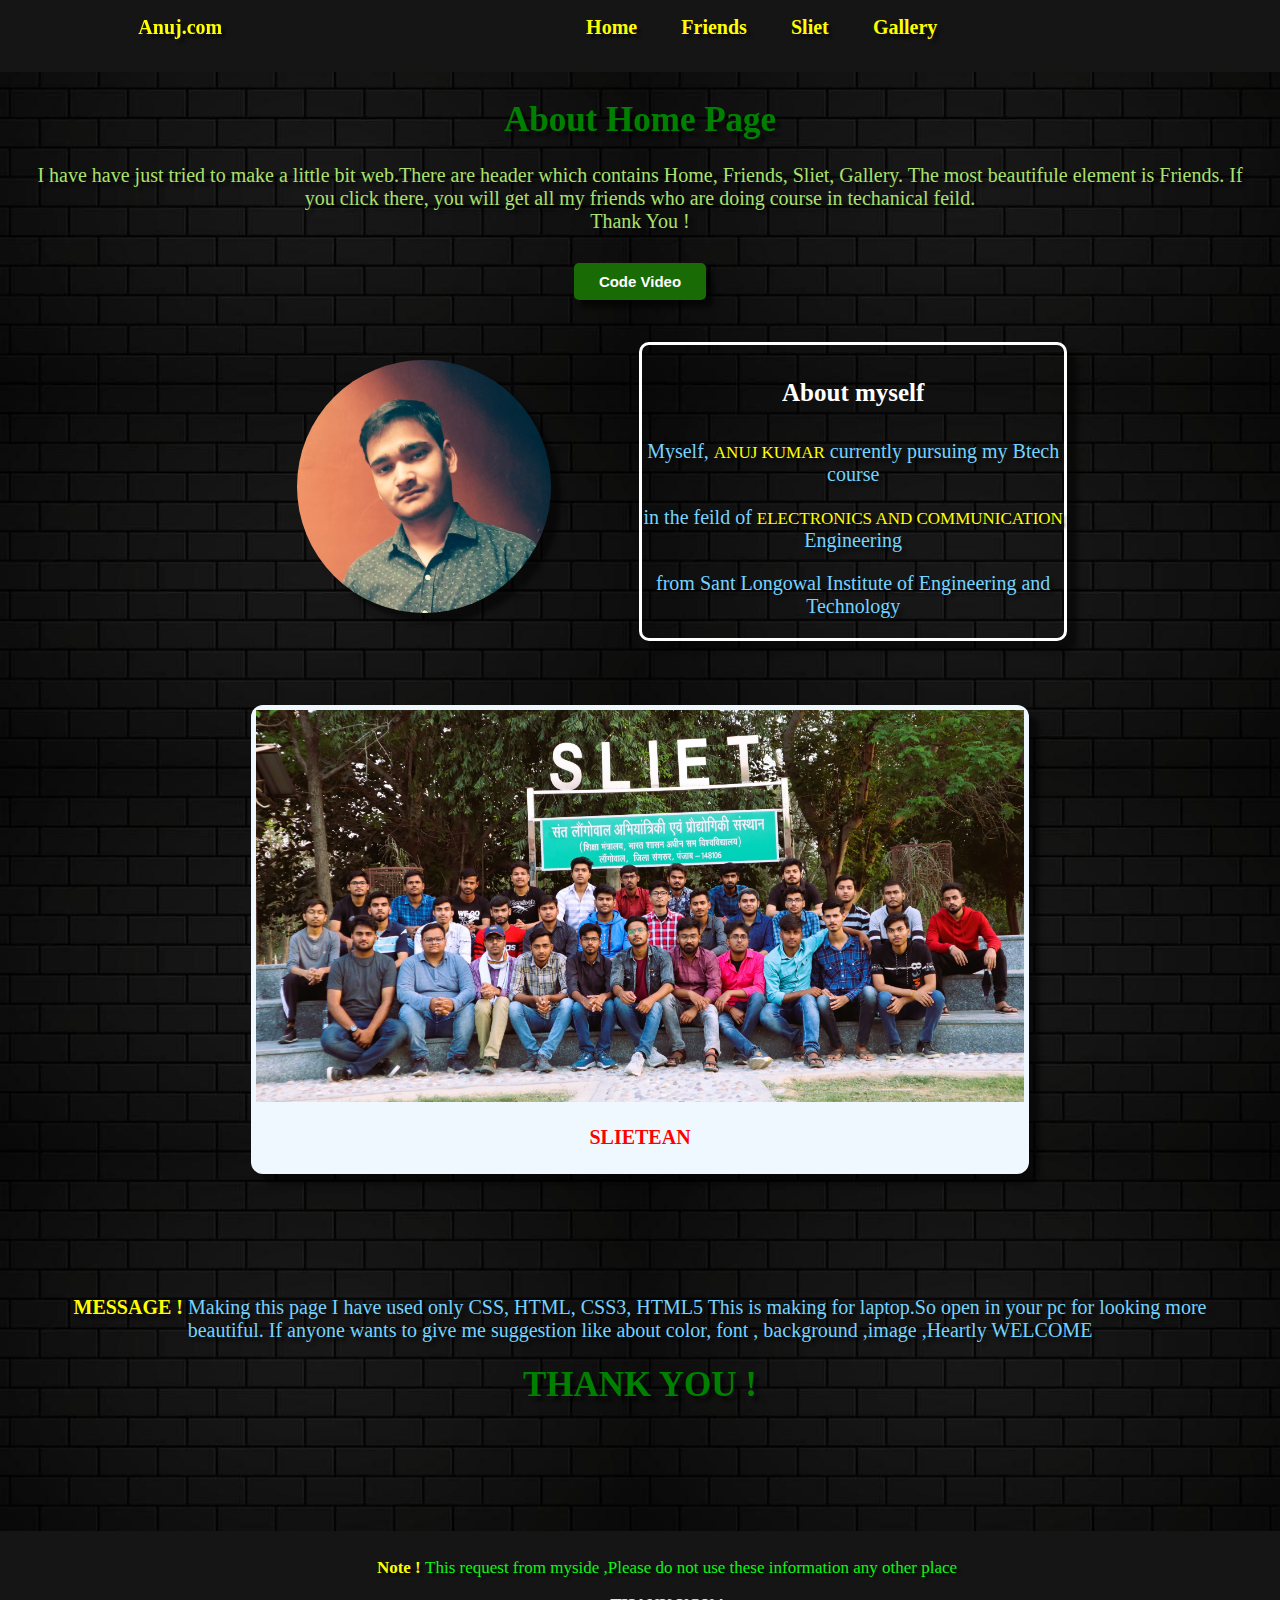
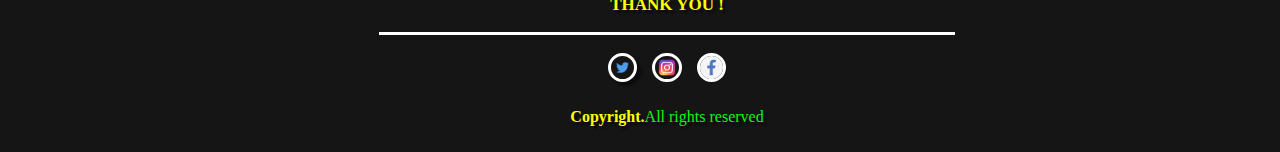
<file: index.html>
<!DOCTYPE html>
<html lang="en">
<head>
    <link rel="stylesheet" href="anuj.css">
    <meta charset="UTF-8">
    <meta http-equiv="X-UA-Compatible" content="IE=edge">
    <meta name="viewport" content="width=device-width, initial-scale=1.0">
    <title>Home Page</title>
</head>
<body>



    <div class="header">

        <div class="leftnavigation">
           <ul><li class="li"><a href="https://github.com/Buildwithus?tab=repositories"><tt class="element"><b>Anuj.com</b></tt></a></li></ul>
        </div>

        <div class="rightnavigation">
            <ul>
                <li class="li"> <a href="index.html" class="element"><b>Home</b> </a></li>
                <li class="li"> <a href="friends.html" class="element"><b>Friends</b> </a></li>
                <li class="li"> <a href="http://sliet.ac.in/" class="element"><b>Sliet</b> </a></li>
                <li class="li"> <a href="gallery.html" class="element"><b>Gallery</b> </a></li>
            </ul>
        </div>

    </div>



   <div class="main">

        <center>

           <div class="uppermain">
                <h1>About Home Page</h1>

                <center class="about">
                    I have have just tried to make a little bit web.There are header which contains Home, Friends, Sliet, Gallery.
                    The most beautifule element is Friends. If you click there, you will get all my friends who are doing course in 
                    techanical feild.
                </center>

                <center class="about">Thank You !</center>
                <center><button class="btn"><a href="video.html"><b >Code Video</b></a></button></center>
            </div>


            <div class="profile">
                <center>  <img class="myimage" src="images/my profile.jpg" alt="">
            </div>


            <div class="aboutmyself">
                <h4>About myself</h4>

                <p class="textmyself">Myself, <tt class="htms">ANUJ KUMAR</tt> currently pursuing my Btech course</p>
                <p class="textmyself"> in the feild of <tt class="htms">ELECTRONICS AND COMMUNICATION </tt> Engineering</p>
                <p class="textmyself"> from Sant Longowal Institute of Engineering and Technology</p>

            </div>


            <div class="slietian">

                <img class="slietianimg" src="images/slietian.JPG" alt="">
                <p class="textsliet"> <b>SLIETEAN</b> </p>

            </div>


            <div class="mainlast">

                <p class="textmyself"><b class="b">MESSAGE ! </b>Making this page I have used only  CSS, HTML, CSS3, HTML5 This is making for laptop.So open in your pc for 
                    looking more beautiful. If anyone wants to give me suggestion like about color, font , background ,image ,Heartly WELCOME
                </p>
                
                <h1>THANK YOU !</h1> 
            </div>

        </center>
   </div>
  
    

    <div class="footer">

        <center>
            <div class="upperfooter">
                <center><p class="footertext"><b class="b">Note ! </b>This request from myside ,Please do not use these information any other place</p></center>
                <center><p class="footertext"><b class="b">THANK YOU !</b></p></center>
            </div>
        </center>

        <center>

            <div class="lowerfooter">
                <center>
                   <a href="https://twitter.com/AnujKum41252487"><img class="twiter" src="images/twiter.png" alt=""></a>
                   <a href="https://www.instagram.com/anujkumar49314/"><img class="insta" src="images/insta.png" alt=""></a>
                   <a href="https://www.facebook.com/profile.php?id=100033796410682"> <img class="facebook" src= "images/facbook.png" alt=""></a>
                   <p class="lft"><b class="b">Copyright.</b>All rights reserved </p>
                </center>
            </div>

        </center>
        
    </div>

   

</body>
</html>
</file>
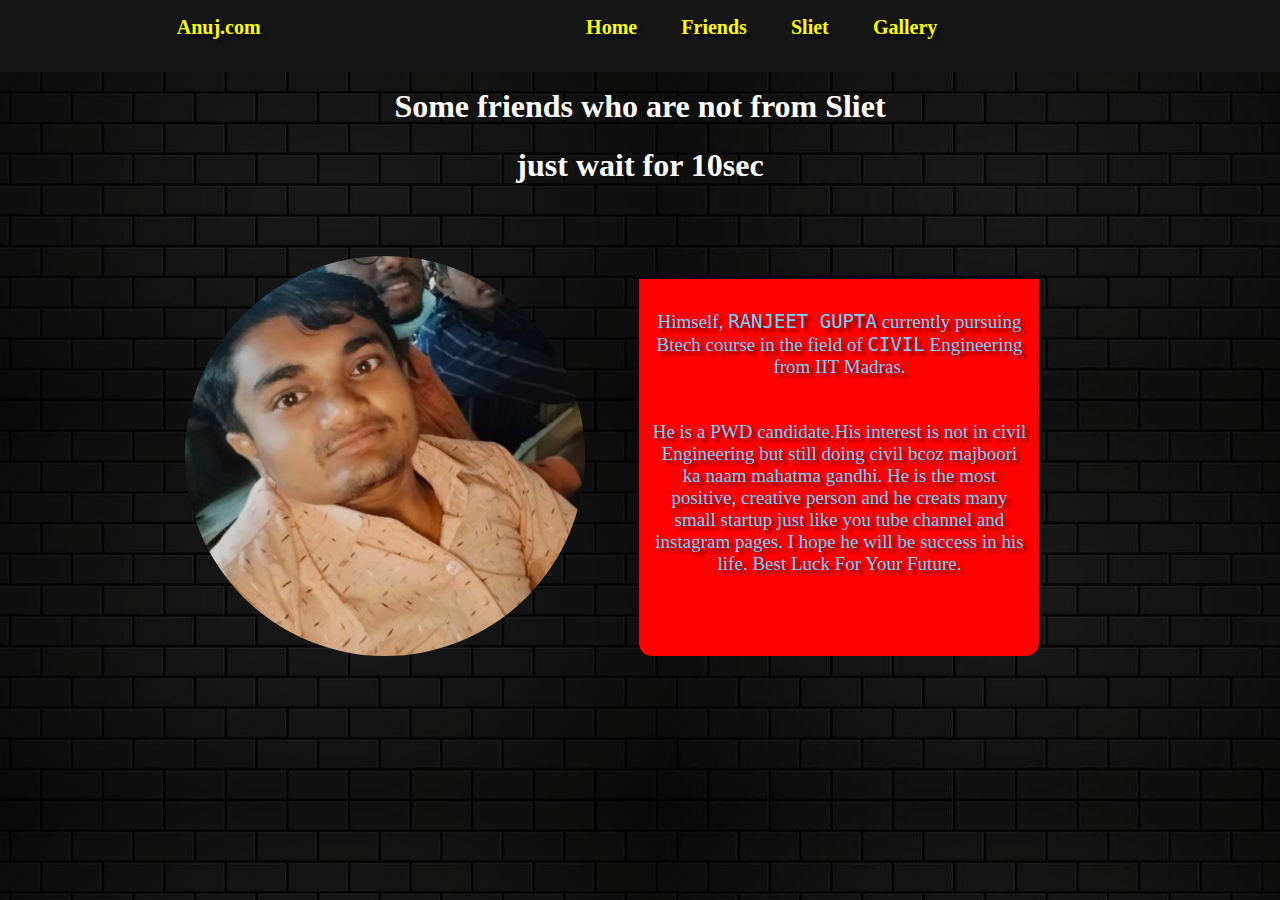
<file: friends.html>
<!DOCTYPE html>
<html lang="en">
<head>
    <link rel="stylesheet" href="friends.css">
    <meta charset="UTF-8">
    <meta http-equiv="X-UA-Compatible" content="IE=edge">
    <meta name="viewport" content="width=device-width, initial-scale=1.0">
    <title>Friends Page</title>
</head>
<body>
   
       

    <div class="header">
        <div class="logo">
             <ul><li class="li"><a href="https://github.com/Buildwithus?tab=repositories"><tt class="element"><b>Anuj.com</b></tt></a></li></ul>
        </div>
        <div class="navigation">
            <ul >
                <li class="li"> <a href="index.html" class="element"><b>Home</b> </a></li>
                <li class="li"> <a href="friends.html" class="element"><b>Friends</b> </a></li>
                <li class="li"> <a href="http://sliet.ac.in/" class="element"><b>Sliet</b> </a></li>
                <li class="li"> <a href="gallery.html" class="element"><b>Gallery</b> </a></li>
            </ul>
        </div>
    </div>
   <center>
    <div class="lheader">
        <h1>Some friends who are not from Sliet </h1>
        <h1> just wait for 10sec</h1>
    </div>
   </center>


    <div class="mainbody">
        <div class="main">
            <div class="imagediv">
                <img src="images/ranjeet.png" alt="">
                <img src="images/anurag.png" alt="">
                <img src="images/sana.png" alt="">
                <img src="images/rohit.png" alt="">
                <img src="images/abhishek.png" alt="">
                <img src="images/chhotu.png"  alt="">
                <img src="images/sauranh.png" alt="">
                <img src="images/lavkush.png" alt="">
                <img src="images/vimlesh.png"  alt="">
                <img src="images/devil.png" alt="">
            </div>
        </div> 
      
        <div class="main">
            <div class="imagediv">

                <div class="bio1">
                    <p class="textmyself">Himself, <tt class="htms">RANJEET GUPTA</tt> currently pursuing Btech course
                        in the field of <tt class="htms">CIVIL</tt> Engineering
                        from IIT Madras.
                    </p>
                    <p class="textmyself">
                        He is a PWD candidate.His interest is not in civil Engineering but still doing civil bcoz majboori ka naam mahatma gandhi.
                        He is the most positive, creative person and he creats many small startup just like you tube channel and instagram pages.
                        I hope he will be success in his life. Best Luck For Your Future.
                    </p>
                </div>

                <div class="bio1">
                    <p class="textmyself">Himself, <tt class="htms">ANURAG PATEL</tt> currently pursuing Btech course
                        in the field of <tt class="htms">ELECTRICAL </tt> Engineering
                        from HBTU, KANPUR.
                    </p>
                    <p class="textmyself">
                        His name was ANURAG PATEL but we called 'Chattaan' bcoz his head size is larger than the normal people. He had not any shame, how 
                        to talk people, what should talk,just open his mouth aur hagna shuru even then he was one of my friends.
                        He had enough knowledge of history.Best Luck for yr Future.

                    </p>  
                </div>

                <div class="bio">
                    <p class="textmyself">Herself, <tt class="htms">SANA KHAN</tt> currently pursuing  Btech course
                        in the field of <tt class="htms">COMPUTER SCIENCE </tt> Engineering
                        from Lovely Professional University.
                    </p>
                    <p class="textmyself">
                        She is the only one mahila mitra who is doing Btech but not from sliet. She is a creative girl but also depressed.
                        Her dialogue is 'SAB MOH MAYA HAI'.She ignores failure just saying 'sab moh maya hai'.She is doing great in her future.
                        Best Luck for yr Future.
                    </p>
                </div>

                <div class="bio">
                    <p class="textmyself">Himself, <tt class="htms">ROHIT YADAV</tt> currently pursuing Btech course
                        in the field of <tt class="htms">COMPUTER SCIENCE </tt> Engineering
                        from KHAIRABAD.
                    </p>
                    <p class="textmyself">
                        His name was rohit yadav but we called 'SHETTY'. I didn't know why the friends were callimg shetty but we called.He is heighly
                        depressed person regarding people's behaviour.He was a lean person and also my room mate.Overall we can say about him in one 
                        word 'DUKHI AATMA'. He is doing great for his future.
                    </p>
                </div>
                 
                <div class="bio1">
                    <p class="textmyself">Himself, <tt class="htms">ABHISHEK VERMA</tt> currently pursuing Diploma course
                        in the field of <tt class="htms">MECHANICAL </tt>
                        from Jawahar Lal Nehru Polytechnic, Mahmudabad.
                    </p>
                    <p class="textmyself">
                        His name was abhishek but everybody in my class called him COMPAN MAMA. His body vibrated seeing red vibrating indicator,this was our
                        hypothesis.He was the honerable student in the eye of Harishankar sir.He was the most confused person in my class even then 
                        he is.....
                    </p>
                </div>

                <div class="bio">
                    <p class="textmyself"> Himself <tt class="htms">SAURABH KUMAR</tt> currently pursuing Diploma course
                        in the field of <tt class="htms">CIVIL</tt> 
                        from Jawahar Lal Nehru Polytechnic, Mahmudabad. 
                    </p>
                    <p class="textmyself">He was the shorter preson in my class so we called chhotu. I think we had 
                        met in 6th class and completed 12th together.He took charge for clicking photo 5 Rs/photo even then 
                        he is one of the person who is always ready to help of his friends.Best Luck For Yr Future
                    </p>
                </div>

                <div class="bio1">
                    <p class="textmyself">Himself, <tt class="htms">SAURABH VERMA</tt> currently pursuing Bachelor of Arts course
                        by  <tt class="htms">ENGLISH  </tt> 
                        from government college. He is from Mahmudabad town. At this time he is in last year of BA.
                    </p>    
                    <p class="textmyself">
                        He was the simplest person in my class and master mind of english. He had very well knowledge in english. He was the gandhi type 
                        person ek gaal kiye hai lo dusre pe bhi maar lo. He did not feight in the class.
                    </p>
                </div>

                <div class="bio">
                    <p class="textmyself">Himself, <tt class="htms">LAVKUSH VERMA</tt> currently pursuing Btech course
                        in the field of <tt class="htms"> COMPUTER SCIENCE </tt> Engineering
                        from LUCKNOW
                    </p>
                    <p class="textmyself">
                        He was the funniest member in my class.He was the most fattu person in my friend circle even then we called SURYAA.He lacked all the confidence 
                        in front of girl.He shares this type of memes which we can't share in public even then he is doing great for his future.
                        
                    </p>
                </div>

                <div class="bio">
                    <p class="textmyself">Himself, <tt class="htms">VIMLESH KUMAR</tt> currently pursuing Bachelor of Arts course
                       from MAHMUDABAD ,SITAPUR.
                    </p>
                    <p class="textmyself">
                        I think we had met in the 6th class and he had leaved after 8th class.His writing was very good and also he was the topper 
                        in 6th ,7th ,8th class. He was a very punctual student. He loved that girl who called him VIMLESH BHAIYA.Even then he loves 
                        her ,this is called turu lobe.He is doing better in his future.
                    </p>
                </div>

                <div class="bio1">
                    <p class="textmyself">
                        We had some other friends in our school life but they are from different stream.
                        I don't know about them what they are doing
                    </p>
                
                     
                    
                    <p class="textmyself">
                        currently and what are their fields.Even then they were one of the best friends.
                        Some friends- Vishnu Dixit, Udham Singh, Abhishek Maurya, Saurabh Bio, Subham Patel,
                        Pintu, Akhilesh Sharma, Raj Kumar, Abhinav Verma, Arun, Ankit, Sanjay Gupta, Amit Kumar.
                    </p>  
                     
                </div>

            </div>
        </div>
    </div>

</body>
</html>
</file>
<file: anuj.css>
body{
    background-image:url("images/background.jpg");
    margin: 0px;
    padding: 0px;
    font-family: cursive;
    background-size: 50%;
    background-position:cover;
} 
.header{
    width: 100%;
    position: fixed;
    top: 0px;
    left: 0px;
    height: 8%;
    background:rgb(22, 21, 21);
}
.li{

    list-style-type: none;
    display: inline;
    margin-left: 4%;
}

a {
    text-decoration: none;
    color: white;
}

.leftnavigation{
    position: fixed;
    top: opx;
    left: 7%;
}

.rightnavigation{
 
    margin-left: 40%;
}

.li{

    list-style-type: none;
    display: inline;
    margin-left: 4%;
}

.element{
    font-size: 20px;
    color:yellow;
    padding: 5px;
    font-family: cursive;
    text-shadow: 4px 4px 3px rgba(0,0,0,0.5);
}

.element:hover{
    color: hsl(187, 52%, 72%);
    background-color: rgb(248, 103, 6);
    border-radius: 5px; 
    transition-duration: 0.2s;
}

.uppermain{
    margin-top: 5%;
    width: 95%;
    height: auto;
    padding: 1%;
}

h4{
    font-size: 25px;
    color: white;
}

h1{
    font-family: cursive;
    font-size: 35px;
    color: green;
    text-align: center;
    text-shadow: 5px 5px 3px rgba(0,0,0,0.5);
}

h1:hover{
    color: rgb(227, 84, 204);
}

.about{
    font-size: 20px;
    color: rgb(171, 225, 109);
    text-shadow: 4px 4px 3px rgba(0,0,0,0.5);
}

.btn{
    font-size: 15px;
    margin: 30px;
    padding: 10px 25px;
    background-color: rgb(25, 107, 5);
    border: none;
    color: rgb(114, 16, 226);
    border-radius: 5px;
    box-shadow: 7px 7px 5px rgba(0,0,0,0.6);
}

.btn:hover{
    color: hsl(187, 52%, 72%);
    background-color: rgb(248, 103, 6);
    transition-duration: 0.2s;
   
}

.profile{
    display: inline-block;
    width: 33%; 
}

.myimage{
    width: 60%;
    height: 10%;
    border-radius: 50%;
    box-shadow: 10px 10px 5px rgba(0,0, 0, 0.5);
}

.aboutmyself{
    box-shadow: 10px 10px 5px rgba(0,0, 0, 0.5);
    display: inline-block;
    width: 33%;
    border: solid white;
    border-radius: 10px;
}

.textmyself{
    font-family:cursive;
    color:rgb(117, 211, 255);
    font-size: 20px;
    text-shadow: 4px 4px 3px rgba(0,0,0,0.5);
}

.htms{
    font-family:cursive;
    color:yellow;
    font-size: 17px;
}

.slietian{
    background-color: aliceblue;
    width: 60%;
    padding: 5px;
    margin-top: 5%;
    box-shadow: 10px 10px 5px rgba(0,0, 0, 0.5);
    border-radius: 12px;
}

.slietian:hover{
    background-color: orange;
    transition-duration: 1s; 
}

.slietianimg{
    width: 100%;
    height: auto;
}

.textsliet{
    color: red;
    font-family: cursive;
    text-align: center;
    font-size: 20px;
}

.mainlast{
    width: 90%;
    padding-top: 8%;
    padding-bottom: 8%;
}

.b{
    color: yellow;
}

.footer{
    padding: 10px 27px 10px 27px;
    margin: 0px;
    background:rgb(22, 21, 21);
    width: 100%;
    height: auto;
    right: 0px;
    position:relative;
}

.upperfooter{
  
    width: 50%;
}

.footertext{
    font-family:cursive;
    color: rgb(11, 247, 23);
    font-size: 17px;
    text-shadow: 3px 3px 2px rgba(0,0,0,0.5);
}

.lowerfooter{
    padding-top: 12px;
    border-top: solid white;
    width: 45%;
    display: inline-block;
}

.twiter{
    width: 4%;
    height: auto;
    border:solid white;
    border-radius: 60%;
    margin: 1%;
    box-shadow: 4px 4px 3px rgba(0,0, 0, 0.5);
}

.twiter:hover{
    border-color: orangered;
}

.insta{
    width: 4%;
    height: auto;
    border:solid white;
    border-radius: 60%;
    margin: 1%;
}

.insta:hover{
    border-color: orangered; 
}

.facebook{
    width: 4%;
    height: auto;
    border:solid white;
    border-radius: 60%;
    margin: 1%;
}

.facebook:hover{
    border-color: orangered;
}

.lft{
    font-family:cursive;
    color: rgb(11, 247, 23);
    text-shadow: 3px 3px 2px rgba(0,0,0,0.5);
}

.aboutmyself:hover{
    border-color: orangered;
    transition-duration: 0.8s;
}

@keyframes my{
    0%{
        border-color: rgb(252, 252, 8);
    }
    50%{
        border-color: rgb(251, 5, 5);
    }
    100%{
        border-color: green;
    }
}

.aboutmyself{
    animation: my 1s infinite alternate;
}

@keyframes mybtn{
    0%{ 
        color: green; 
    }
    50%{ 
        color: rgb(8, 77, 252);
    }
    100%{
        color: rgb(251, 5, 5);
    }
}

h1{
    animation: mybtn 1s infinite alternate;
}
 


 
@media only screen and (max-width:450px) {
    .element{
        font-size: 10px;
        padding: 3px;
    }
    .leftnavigation{
        left: 2px;
    }
    .rightnavigation{
        margin-left: 20%;
    }
    .li{
        margin-left: 3%;
    }
    h4{
        font-size: 12px;
        color: white;
    }
    .header{
        height: 7%;
    }
    h1{
     font-size: 17px;
    }
    .uppermain{
        margin-top: 12%;
        width: 99%;
    } 
   .about{
      font-size: 10px;
      text-shadow: 2px 2px 2px rgba(0,0,0,0.5);
    }
    .btn{
        font-size: 10px;
        margin: 15px;
        box-shadow: 4px 4px 3px rgba(0,0,0,0.6);
    }
    .myimage{
        width: 100%;
        height: 10%;
        border-radius: 50%;
        box-shadow: 10px 10px 5px rgba(0,0, 0, 0.5);
    }
    .aboutmyself{
        box-shadow: 6px 6px 3px rgba(0,0, 0, 0.5);
        width: 70%;
        border-radius: 6px;
    }
    .textmyself{
        font-size: 10px;
    }
    .mainlast{
        width: 98%;
    }
    .htms{
        font-size: 8px;
    }
    .textsliet{
        font-size: 10px;
    }
    .slietian{
        width: 60%;
        padding: 2px;
        margin-top: 5%;
        box-shadow: 7px 7px 3px rgba(0,0, 0, 0.5);
        border-radius: 7px;
    }
    .footer{
        padding: 7px 0px 7px 0px;
    }
    .footertext{
        font-size: 10px;
    } 
    .upperfooter{
        width: 75%;
    }
    .lowerfooter{
      padding-top: 6px;
      width: 70%;
    }
    .b{
        font-size: 10px;
    }
    .lft{
       font-size: 10px;
    }

}


@media only screen and (min-width:450px) and (max-width:900px) {
    .element{
        font-size: 16px;
        padding: 4px;
    }
    .leftnavigation{
        left: 2px;
    }
    .rightnavigation{
        margin-left: 25%;
    }
    .li{
        margin-left: 3%;
    }
    h4{
        font-size: 18px;
        color: white;
    }
    .header{
        height: 7%;
    }
    h1{
     font-size: 25px;
    }
    .uppermain{
      margin-top: 12%;  
      width: 99%;
    }
   .about{
      font-size: 15px;
      text-shadow: 3px 3px 3px rgba(0,0,0,0.5);
    }
    .btn{
        font-size: 15px;
        margin:20px;
        box-shadow: 4px 4px 3px rgba(0,0,0,0.6);
    }
    .myimage{
        width: 100%;
        height: 10%;
        border-radius: 50%;
        box-shadow: 10px 10px 5px rgba(0,0, 0, 0.5);
    }
    .aboutmyself{
        box-shadow: 6px 6px 3px rgba(0,0, 0, 0.5);
        width: 70%;
        border-radius: 6px;
    }
    .textmyself{
        font-size: 15px;
    }
    .mainlast{
        width: 98%;
    }
    .htms{
        font-size: 12px;
    }
    .textsliet{
        font-size: 15px;
    }
    .slietian{
        width: 60%;
        padding: 4px;
        margin-top: 5%;
        box-shadow: 8px 8px 7px rgba(0,0, 0, 0.5);
        border-radius: 7px;
    }
    .footer{
        padding: 7px 0px 7px 0px;
    }
    .footertext{
        font-size: 14px;
    } 
    .upperfooter{
        width: 67%;
    }
    .lowerfooter{
      padding-top: 8px;
      width: 65%;
    }
    .b{
        font-size: 15px;
    }
    .lft{
       font-size: 15px;
    }
}
</file>
<file: friends.css>
body{
    background-image: url("images/background.jpg");
  }
    
  .header{
    width: 100%;
    position: fixed;
    top: 0px;
    left: 0px;
    height: 8%;
    background:rgb(22, 21, 21);
    overflow: hidden;
  }
  .logo{
    position: fixed;
    top: opx;
    left: 10%;
  }
    
  .li{
    
    list-style-type: none;
    display: inline;
    margin-left: 4%;
  }
    
  .navigation{
     
    margin-left: 40%;
  }
  .element{
    font-size: 20px;
    color:yellow;
    padding: 5px;
    font-family: cursive;
    text-shadow: 4px 4px 3px rgba(0,0,0,0.5);
  }
  .element:hover{
    color: hsl(187, 52%, 72%);
    background-color: rgb(248, 103, 6);
    border-radius: 5px; 
    transition-duration: 0.2s;
  }
  
  a {
    text-decoration: none;
    color: white;
  }
  
  .lheader{
    margin-top: 7%;
    
  }
  
  h1{
    font-family: cursive;
    color: white;
  }
  
  img{
    width: 400px;
    height: 400px;
    border-radius: 50%;
  }
  
  .main{
    width: 400px;
    height: 400px;
    overflow: hidden;
    display: inline-block;
    margin-left: 5%;
    margin-top: 5%;
    border-radius: 13px;
  }
  .imagediv{
    position: relative;
    width: 6000px;
    animation: my 100s linear infinite  ;
  }
  
  .bio{
    width: 400px;
    height: 400px;
    background-color: red;
    display: inline-block;
  }
  
  .bio1{
    width: 400px;
    height: 400px;
    background-color:red;
    display: inline-block;
  }
  .mainbody{
    margin-left: 10%;
    margin-right: 10%;
  }
  
  .textmyself{
    font-family:cursive;
    color:rgb(117, 211, 255);
    font-size: 19px;
    text-shadow: 4px 4px 3px rgba(0,0,0,0.5);
    text-align: center;
    padding: 3%;
  }
    
  @keyframes my {
    0%{
      left: 0px;
    }
    9%{
      left:0px;
    }
    10%{
      left: -410px;
    }
    19%{
      left: -410px;
    }
    20%{
      left:-810px ;
    }
    29%{
      left: -810px;
    }
    30%{
      left: -1210px;
    }
    39%{
      left: -1210px;
    }
    40%{
      left:-1620px ;
    }
    49%{
      left: -1620px;
    }
    50%{
      left: -2020px;
    }
    59%{
      left: -2020px;
    }
    60%{
      left: -2420px;
    }
    69%{
      left: -2420px;
    }
    70%{
      left: -2830px;
    }
    79%{
      left: -2830px;
    }
    80%{
      left: -3230px;
    }
    89%{
      left: -3230px;
    }
    90%{
      left: -3635px;
    }
    99%{
      left: -3635px;
    }
    100%{
      left: -4020px;
    }
  }
  
  @media only screen and (max-width:450px) {
    .logo{
      left: 2px;
    }
    .li{
      margin-left: 2%;
    }
    .navigation{
     
      margin-left: 25%;
    }
    .element{
      font-size: 10px;
      padding: 3px;
      text-shadow: 3px 3px 2px rgba(0,0,0,0.5);
    }
    .header{
      
      height: 7%;
    }
    .lheader{
      margin-top: 23%;
    }
    h1{
      font-size: 17px;
    }
    img{
      width: 200px;
      height: 200px;
      border-radius: 50%;
    }
    .main{
      width: 200px;
      height: 230px;
      border-radius: 7px;
      margin-left: 8%;
      margin-top: 8%;
    }
    .bio{
      width: 200px;
      height: 230px;
    }
    
    .bio1{
      width: 200px;
      height: 230px;
    }
    .textmyself{
      font-size: 10px;
    }
    .mainbody{
      margin-top: 17%;
      
    }
    .imagediv{
      position: relative;
      width: 6000px;
      animation: my 100s linear infinite  ;
    }
    @keyframes my {
      0%{
        left: 0px;
      }
      9%{
        left:0px;
      }
      10%{
        left: -205px;
      }
      19%{
        left: -205px;
      }
      20%{
        left:-405px ;
      }
      29%{
        left: -405px;
      }
      30%{
        left: -610px;
      }
      39%{
        left: -610px;
      }
      40%{
        left:-815px ;
      }
      49%{
        left: -815px;
      }
      50%{
        left: -1020px;
      }
      59%{
        left: -1020px;
      }
      60%{
        left: -1220px;
      }
      69%{
        left: -1220px;
      }
      70%{
        left: -1430px;
      }
      79%{
        left: -1430px;
      }
      80%{
        left: -1630px;
      }
      89%{
        left: -1630px;
      }
      90%{
        left: -1838px;
      }
      99%{
        left: -1838px;
      }
      100%{
        left: -2030px;
      }
    }
   
  }
  
  @media only screen and (min-width:450px) and (max-width:1137px) {
    .logo{
      left: 2px;
    }
    .li{
      margin-left: 2%;
    }
    .navigation{
     
      margin-left: 25%;
    }
    .element{
      font-size: 15px;
      padding: 3px;
      text-shadow: 3px 3px 2px rgba(0,0,0,0.5);
    }
    .header{
      
      height: 7%;
    }
    .lheader{
      margin-top: 12%;
    }
    h1{
      font-size: 17px;
    }
    img{
      width: 300px;
      height: 300px;
      border-radius: 50%;
    }
    .main{
      width: 300px;
      height: 330px;
      border-radius: 7px;
     
    
    }
    .bio{
      width: 300px;
      height: 330px;
    }
    
    .bio1{
      width: 300px;
      height: 330px;
    }
    .textmyself{
      font-size: 15px;
    }
    .mainbody{
      margin-top: 12%;
      
    }
    .imagediv{
      position: relative;
      width: 6000px;
      animation: my 100s linear infinite  ;
    }
    @keyframes my {
      0%{
        left: 0px;
      }
      9%{
        left:0px;
      }
      10%{
        left: -307px;
      }
      19%{
        left: -307px;
      }
      20%{
        left:-607px ;
      }
      29%{
        left: -607px;
      }
      30%{
        left: -907px;
      }
      39%{
        left: -907px;
      }
      40%{
        left:-1215px ;
      }
      49%{
        left: -1215px;
      }
      50%{
        left: -1519px;
      }
      59%{
        left: -1519px;
      }
      60%{
        left: -1823px;
      }
      69%{
        left: -1823px;
      }
      70%{
        left: -2126px;
      }
      79%{
        left: -2126px;
      }
      80%{
        left: -2430px;
      }
      89%{
        left: -2430px;
      }
      90%{
        left: -2732px;
      }
      99%{
        left: -2732px;
      }
      100%{
        left: -3015px;
      }
    }
   
  }
</file>
